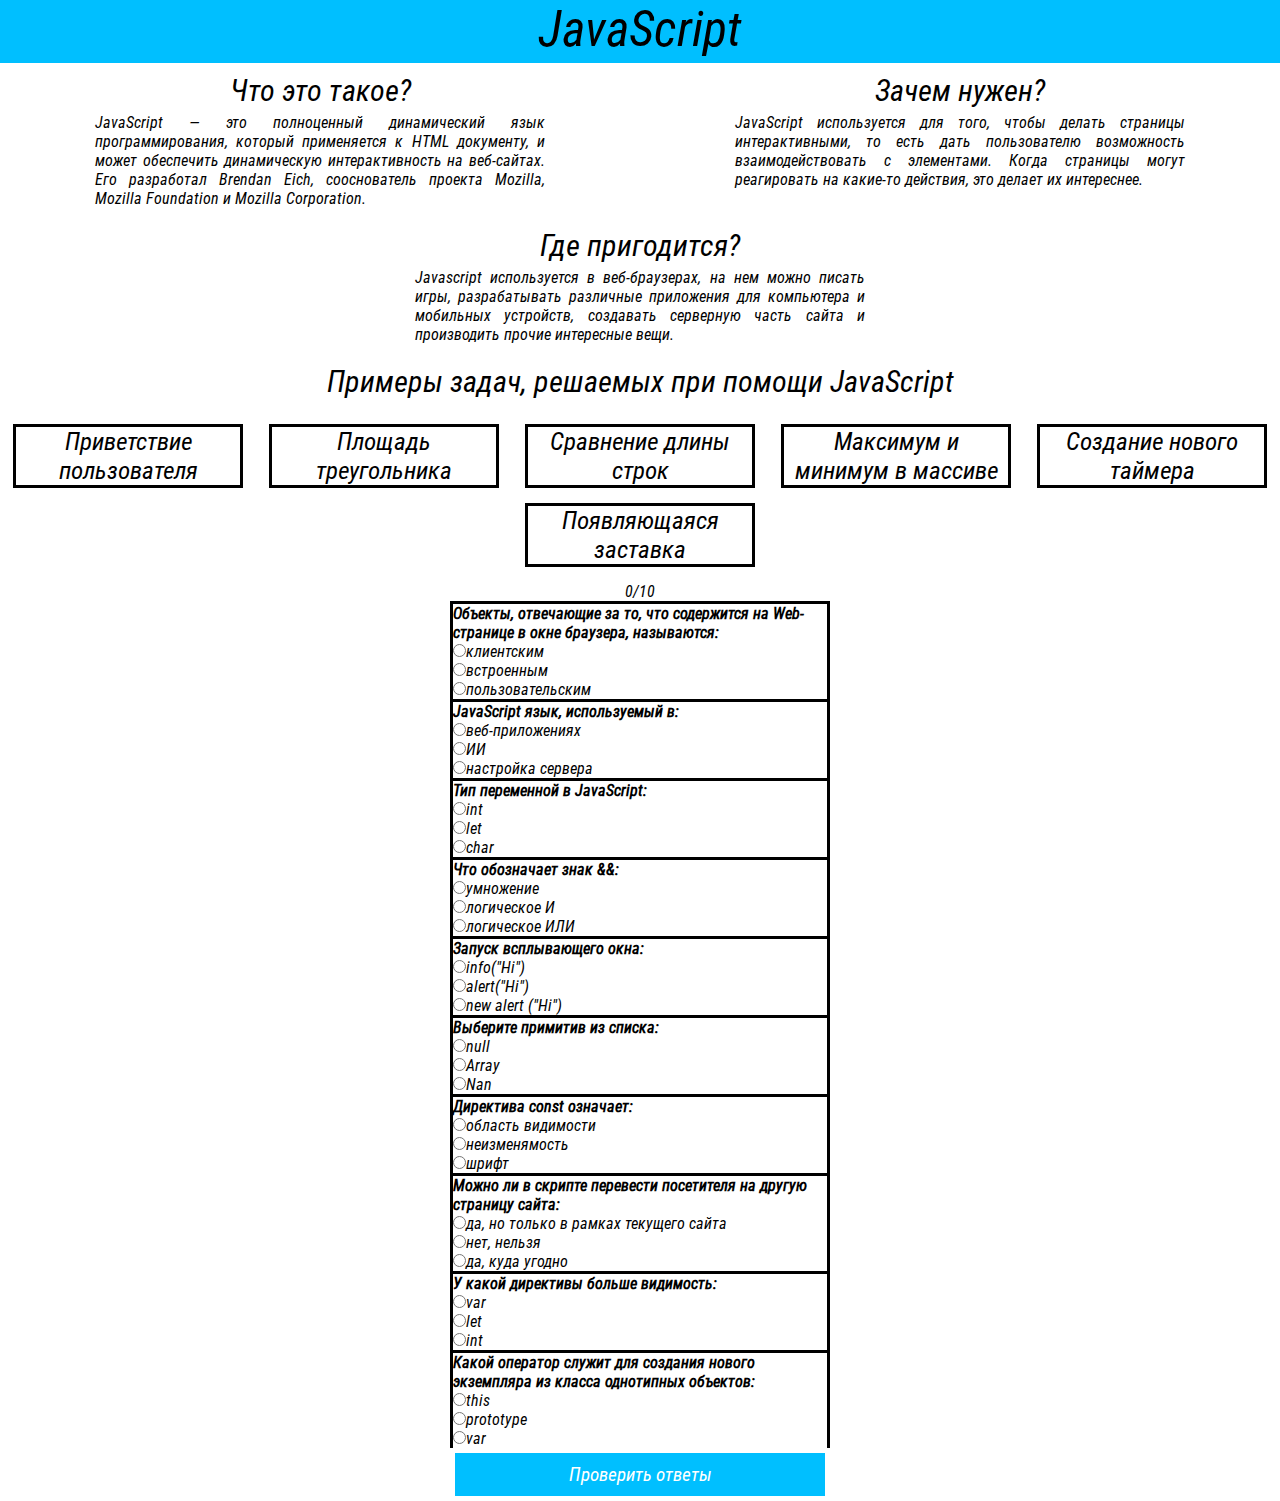
<file: Index.html>
<!DOCTYPE html>
<html lang="ru">
<head>
    <meta charset="UTF-8">
    <meta name="viewport"
          content="width=device-width, user-scalable=no, initial-scale=1.0, maximum-scale=1.0, minimum-scale=1.0">
    <meta http-equiv="X-UA-Compatible" content="ie=edge">
    <title>Document</title>
    <link type="text/css" rel="stylesheet" media="all" href="style.css" id="theme_css"/>
</head>
<body>
<div class="container">
    <div id="header-1">
        JavaScript
    </div>
    <div class="info">
        <div class="info-block" id="block1">
            <div class="subheader">
                Что это такое?
            </div>
            <div class="text">
                JavaScript — это полноценный динамический язык программирования, который применяется к HTML
                документу, и может обеспечить динамическую интерактивность на веб-сайтах. Его разработал Brendan Eich,
                сооснователь проекта Mozilla, Mozilla Foundation и Mozilla Corporation.
            </div>
        </div>
        <div class="info-block" id="block2">
            <div class="subheader">
                Зачем нужен?
            </div>
            <div class="text">
                JavaScript используется для того, чтобы делать страницы интерактивными, то есть дать пользователю
                возможность взаимодействовать с элементами. Когда страницы могут реагировать на какие-то действия, это
                делает их интереснее.
            </div>
        </div>
        <div class="info-block" id="block3">
            <div class="subheader">
                Где пригодится?
            </div>
            <div class="text">
                Javascript используется в веб-браузерах, на нем
                можно писать игры, разрабатывать различные приложения для компьютера и мобильных устройств, создавать
                серверную часть сайта и производить прочие интересные вещи.
            </div>
        </div>
    </div>
    <div id="header-2">
        Примеры задач, решаемых при помощи JavaScript
    </div>
    <div class="examples">
        <div class="ex" id="exC0">
            <div class="subheader-ex" onclick="openEx0()">
                Приветствие пользователя
            </div>
            <div class="text_but" id="ex0">
                <div class="text-ex">
                    prompt(), alert(), sessionStorage, trim() и while
                </div>
                <div class="button" onclick="example0()">
                    Запустить
                </div>
            </div>
        </div>
        <div class="ex" id="exC1">
            <div class="subheader-ex" onclick="openEx1()">
                Площадь треугольника
            </div>
            <div class="text_but" id="ex1">
                <div class="text-ex">
                    parseInt(), prompt(), alert() и другие
                </div>
                <div class="button" onclick="example1()">
                    Запустить
                </div>
            </div>
        </div>
        <div class="ex" id="exC2">
            <div class="subheader-ex" onclick="openEx2()">
                Сравнение длины строк
            </div>
            <div class="text_but" id="ex2">
                <div class="text-ex">
                    prompt(), alert(), parseInt() и другие
                </div>
                <div class="button" onclick="example2()">
                    Запустить
                </div>
            </div>
        </div>
        <div class="ex" id="exC3">
            <div class="subheader-ex" onclick="openEx3()">
                Максимум и минимум в массиве
            </div>
            <div class="text_but" id="ex3">
                <div class="text-ex">
                    prompt(), alert(), push(), pop(), max(), min(), isNaN и for
                </div>
                <div class="button" onclick="example3()">
                    Запустить
                </div>
            </div>
        </div>
        <div class="ex" id="exC4">
            <div class="subheader-ex" onclick="openEx4()">
                Создание нового таймера
            </div>
            <div class="text_but" id="ex4">
                <div class="text-ex">
                    Math.trunc(), setInterval(), clearInterval()
                </div>
                <div class="button" onclick="example4()">
                    Запустить
                </div>
            </div>
        </div>
        <div class="ex" id="exC5">
            <div class="subheader-ex" onclick="openEx5()">
                Появляющаяся заставка
            </div>
            <div class="text_but" id="ex5">
                <div class="text-ex">
                    sessionStorage, addEventListener()
                </div>
                <div class="button" onclick="example5()">
                    Запустить
                </div>
            </div>
        </div>
    </div>
    <div class="timer" id="timerID">
        <div id="timerLogic">
            <div class="timerButtons">
                <div id="set" onclick="setTimer()">Установить таймер</div>
            </div>
            <div class="timers">
                <div class="time" id="timeAll">0:0:0</div>
                <div class="time" id="timePass">0:0:0</div>
            </div>
            <div class="timerButtons">
                <div id="start" onclick="startTimer()">СТАРТ</div>
                <div id="stop" onclick="stopTimer()">СТОП</div>
            </div>
        </div>
    </div>
    <div class="tests">
        <div class="test">
            <div class="scoreTest" id="scoreTest">0/10</div>
            <div class="question">
                <div class="textQ">Объекты, отвечающие за то, что содержится на Web-странице в окне браузера,
                    называются:
                </div>
                <div class="answers" id="ans1"><input type="radio" id="corrAns1" name="q1" value="1"/>клиентским</div>
                <div class="answers" id="ans2"><input type="radio" name="q1"/>встроенным</div>
                <div class="answers" id="ans3"><input type="radio" name="q1"/>пользовательским</div>
            </div>

            <div class="question">
                <div class="textQ">JavaScript язык, используемый в:</div>
                <div class="answers" id="ans4"><input type="radio" id="corrAns2" name="q2" value="1"/>веб-приложениях
                </div>
                <div class="answers" id="ans5"><input type="radio" name="q2"/>ИИ</div>
                <div class="answers" id="ans6"><input type="radio" name="q2"/>настройка сервера</div>
            </div>

            <div class="question">
                <div class="textQ">Тип переменной в JavaScript:</div>
                <div class="answers"><input type="radio" name="q3"/>int</div>
                <div class="answers"><input type="radio" id="corrAns3" name="q3" value="1"/>let</div>
                <div class="answers"><input type="radio" name="q3"/>char</div>
            </div>

            <div class="question">
                <div class="textQ">Что обозначает знак &&:</div>
                <div class="answers"><input type="radio" name="q4"/>умножение</div>
                <div class="answers"><input type="radio" id="corrAns4" name="q4" value="1"/>логическое И</div>
                <div class="answers"><input type="radio" name="q4"/>логическое ИЛИ</div>
            </div>

            <div class="question">
                <div class="textQ">Запуск всплывающего окна:</div>
                <div class="answers"><input type="radio" name="q5"/>info("Hi")</div>
                <div class="answers"><input type="radio" id="corrAns5" name="q5" value="1"/>alert("Hi")</div>
                <div class="answers"><input type="radio" name="q5"/>new alert ("Hi")</div>
            </div>

            <div class="question">
                <div class="textQ">Выберите примитив из списка:</div>
                <div class="answers"><input type="radio" id="corrAns6" name="q6" value="1"/>null</div>
                <div class="answers"><input type="radio" name="q6"/>Array</div>
                <div class="answers"><input type="radio" name="q6"/>Nan</div>
            </div>

            <div class="question">
                <div class="textQ">Директива const означает:</div>
                <div class="answers"><input type="radio" name="q7"/>область видимости</div>
                <div class="answers"><input type="radio" id="corrAns7" name="q7" value="1"/>неизменямость</div>
                <div class="answers"><input type="radio" name="q7"/>шрифт</div>
            </div>

            <div class="question">
                <div class="textQ">Можно ли в скрипте перевести посетителя на другую страницу сайта:</div>
                <div class="answers"><input type="radio" name="q8"/>да, но только в рамках текущего сайта</div>
                <div class="answers"><input type="radio" name="q8"/>нет, нельзя</div>
                <div class="answers"><input type="radio" id="corrAns8" name="q8" value="1"/>да, куда угодно</div>
            </div>

            <div class="question">
                <div class="textQ">У какой директивы больше видимость:</div>
                <div class="answers"><input type="radio" id="corrAns9" name="q9" value="1"/>var</div>
                <div class="answers"><input type="radio" name="q9"/>let</div>
                <div class="answers"><input type="radio" name="q9"/>int</div>
            </div>

            <div class="question">
                <div class="textQ">Какой оператор служит для создания нового экземпляра из класса однотипных объектов:
                </div>
                <div class="answers"><input type="radio" name="q10"/>this</div>
                <div class="answers"><input type="radio" id="corrAns10" name="q10" value="1"/>prototype</div>
                <div class="answers"><input type="radio" name="q10"/>var</div>
            </div>
            <div class="buttonTest" onclick="checkTest()">Проверить ответы</div>
        </div>

    </div>
    <div class="screensaver" id="screensaver">
        <div id="userName"></div>
        <div id="currentDate"></div>
    </div>

</div>

<script src="script.js"></script>
</body>
</html>
</file>
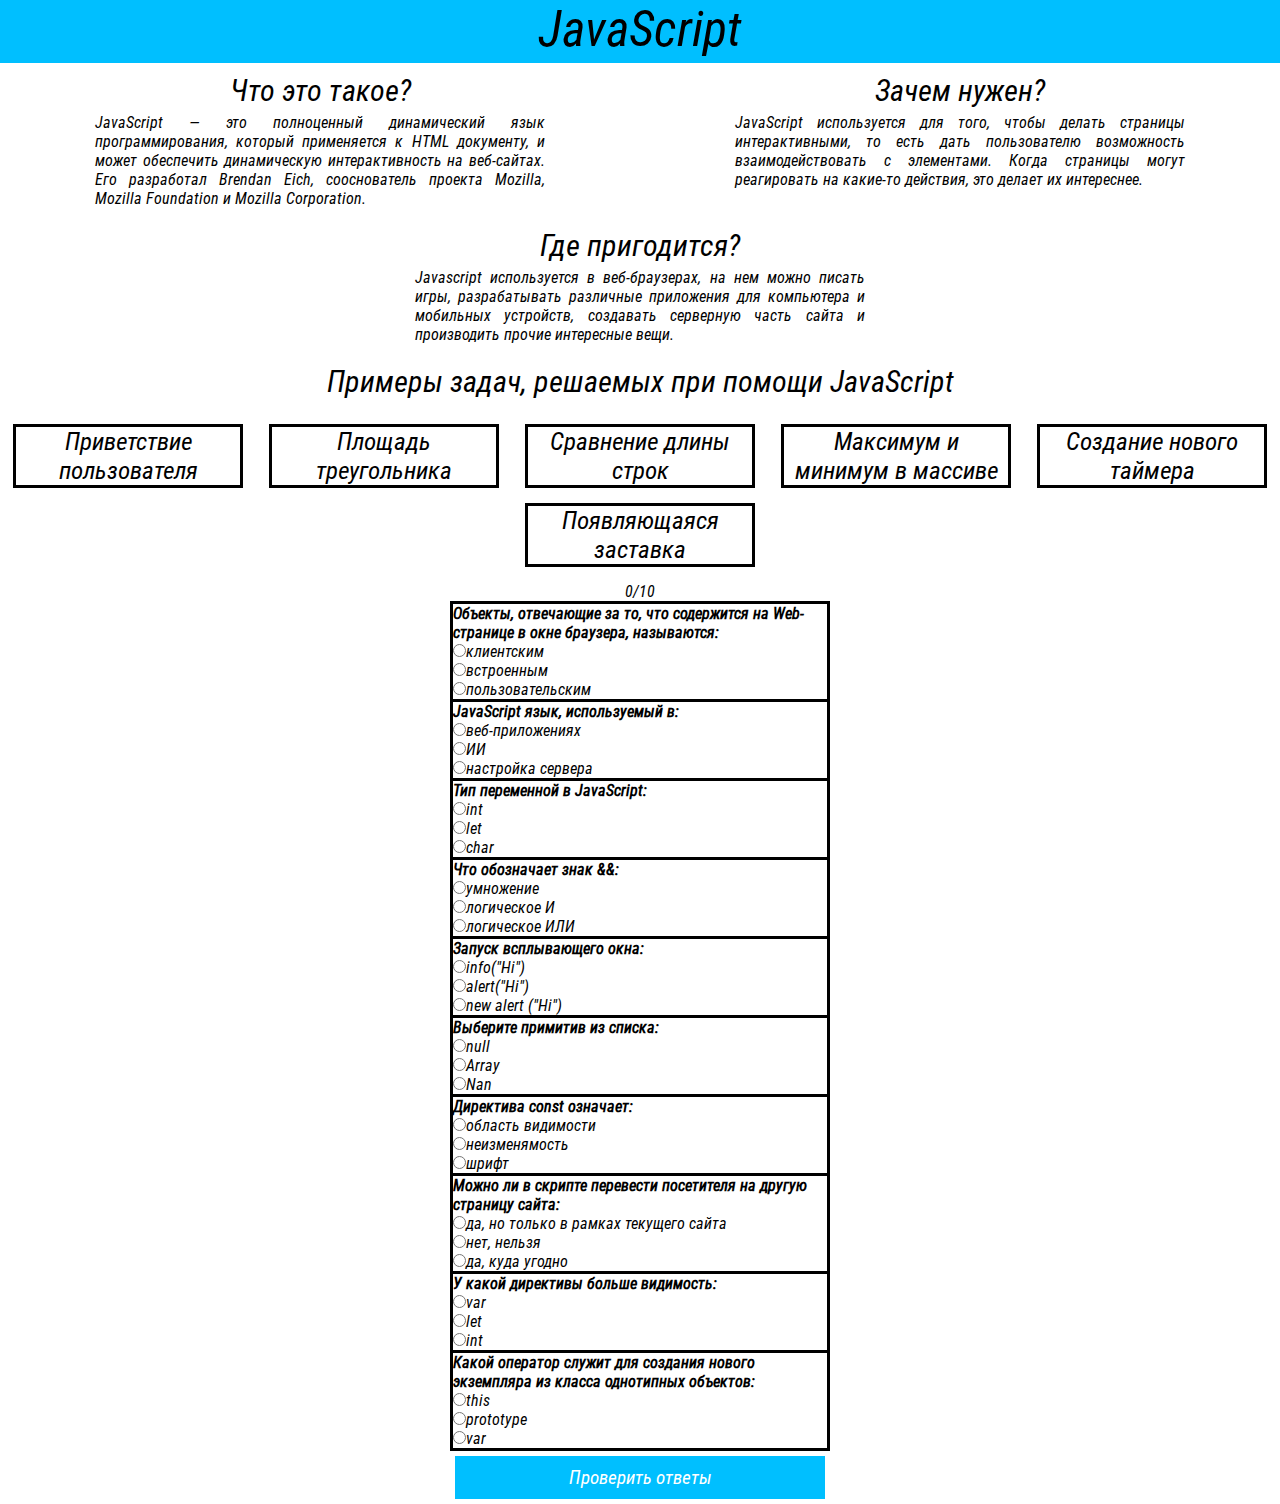
<file: index.html>
<!DOCTYPE html>
<html lang="ru">
<head>
    <meta charset="UTF-8">
    <meta name="viewport"
          content="width=device-width, user-scalable=no, initial-scale=1.0, maximum-scale=1.0, minimum-scale=1.0">
    <meta http-equiv="X-UA-Compatible" content="ie=edge">
    <title>Document</title>
    <link type="text/css" rel="stylesheet" media="all" href="style.css" id="theme_css"/>
</head>
<body>
<div class="container">
    <div id="header-1">
        JavaScript
    </div>
    <div class="info">
        <div class="info-block" id="block1">
            <div class="subheader">
                Что это такое?
            </div>
            <div class="text">
                JavaScript — это полноценный динамический язык программирования, который применяется к HTML
                документу, и может обеспечить динамическую интерактивность на веб-сайтах. Его разработал Brendan Eich,
                сооснователь проекта Mozilla, Mozilla Foundation и Mozilla Corporation.
            </div>
        </div>
        <div class="info-block" id="block2">
            <div class="subheader">
                Зачем нужен?
            </div>
            <div class="text">
                JavaScript используется для того, чтобы делать страницы интерактивными, то есть дать пользователю
                возможность взаимодействовать с элементами. Когда страницы могут реагировать на какие-то действия, это
                делает их интереснее.
            </div>
        </div>
        <div class="info-block" id="block3">
            <div class="subheader">
                Где пригодится?
            </div>
            <div class="text">
                Javascript используется в веб-браузерах, на нем
                можно писать игры, разрабатывать различные приложения для компьютера и мобильных устройств, создавать
                серверную часть сайта и производить прочие интересные вещи.
            </div>
        </div>
    </div>
    <div id="header-2">
        Примеры задач, решаемых при помощи JavaScript
    </div>
    <div class="examples">
        <div class="ex" id="exC0">
            <div class="subheader-ex" onclick="openEx0()">
                Приветствие пользователя
            </div>
            <div class="text_but" id="ex0">
                <div class="text-ex">
                    prompt(), alert(), sessionStorage, trim() и while
                </div>
                <div class="button" onclick="example0()">
                    Запустить
                </div>
            </div>
        </div>
        <div class="ex" id="exC1">
            <div class="subheader-ex" onclick="openEx1()">
                Площадь треугольника
            </div>
            <div class="text_but" id="ex1">
                <div class="text-ex">
                    parseInt(), prompt(), alert() и другие
                </div>
                <div class="button" onclick="example1()">
                    Запустить
                </div>
            </div>
        </div>
        <div class="ex" id="exC2">
            <div class="subheader-ex" onclick="openEx2()">
                Сравнение длины строк
            </div>
            <div class="text_but" id="ex2">
                <div class="text-ex">
                    prompt(), alert(), parseInt() и другие
                </div>
                <div class="button" onclick="example2()">
                    Запустить
                </div>
            </div>
        </div>
        <div class="ex" id="exC3">
            <div class="subheader-ex" onclick="openEx3()">
                Максимум и минимум в массиве
            </div>
            <div class="text_but" id="ex3">
                <div class="text-ex">
                    prompt(), alert(), push(), pop(), max(), min(), isNaN и for
                </div>
                <div class="button" onclick="example3()">
                    Запустить
                </div>
            </div>
        </div>
        <div class="ex" id="exC4">
            <div class="subheader-ex" onclick="openEx4()">
                Создание нового таймера
            </div>
            <div class="text_but" id="ex4">
                <div class="text-ex">
                    Math.trunc(), setInterval(), clearInterval()
                </div>
                <div class="button" onclick="example4()">
                    Запустить
                </div>
            </div>
        </div>
        <div class="ex" id="exC5">
            <div class="subheader-ex" onclick="openEx5()">
                Появляющаяся заставка
            </div>
            <div class="text_but" id="ex5">
                <div class="text-ex">
                    sessionStorage, addEventListener()
                </div>
                <div class="button" onclick="example5()">
                    Запустить
                </div>
            </div>
        </div>
    </div>
    <div class="timer" id="timerID">
        <div id="timerLogic">
            <div class="timerButtons">
                <div id="set" onclick="setTimer()">Установить таймер</div>
            </div>
            <div class="timers">
                <div class="time" id="timeAll">0:0:0</div>
                <div class="time" id="timePass">0:0:0</div>
            </div>
            <div class="timerButtons">
                <div id="start" onclick="startTimer()">СТАРТ</div>
                <div id="stop" onclick="stopTimer()">СТОП</div>
            </div>
        </div>
    </div>
    <div class="tests">
        <div class="test">
            <div class="scoreTest" id="scoreTest">0/10</div>
            <div class="question">
                <div class="textQ">Объекты, отвечающие за то, что содержится на Web-странице в окне браузера,
                    называются:
                </div>
                <div class="answers" id="ans1"><input type="radio" id="corrAns1" name="q1" value="1"/>клиентским</div>
                <div class="answers" id="ans2"><input type="radio" name="q1"/>встроенным</div>
                <div class="answers" id="ans3"><input type="radio" name="q1"/>пользовательским</div>
            </div>

            <div class="question">
                <div class="textQ">JavaScript язык, используемый в:</div>
                <div class="answers" id="ans4"><input type="radio" id="corrAns2" name="q2" value="1"/>веб-приложениях
                </div>
                <div class="answers" id="ans5"><input type="radio" name="q2"/>ИИ</div>
                <div class="answers" id="ans6"><input type="radio" name="q2"/>настройка сервера</div>
            </div>

            <div class="question">
                <div class="textQ">Тип переменной в JavaScript:</div>
                <div class="answers"><input type="radio" name="q3"/>int</div>
                <div class="answers"><input type="radio" id="corrAns3" name="q3" value="1"/>let</div>
                <div class="answers"><input type="radio" name="q3"/>char</div>
            </div>

            <div class="question">
                <div class="textQ">Что обозначает знак &&:</div>
                <div class="answers"><input type="radio" name="q4"/>умножение</div>
                <div class="answers"><input type="radio" id="corrAns4" name="q4" value="1"/>логическое И</div>
                <div class="answers"><input type="radio" name="q4"/>логическое ИЛИ</div>
            </div>

            <div class="question">
                <div class="textQ">Запуск всплывающего окна:</div>
                <div class="answers"><input type="radio" name="q5"/>info("Hi")</div>
                <div class="answers"><input type="radio" id="corrAns5" name="q5" value="1"/>alert("Hi")</div>
                <div class="answers"><input type="radio" name="q5"/>new alert ("Hi")</div>
            </div>

            <div class="question">
                <div class="textQ">Выберите примитив из списка:</div>
                <div class="answers"><input type="radio" id="corrAns6" name="q6" value="1"/>null</div>
                <div class="answers"><input type="radio" name="q6"/>Array</div>
                <div class="answers"><input type="radio" name="q6"/>Nan</div>
            </div>

            <div class="question">
                <div class="textQ">Директива const означает:</div>
                <div class="answers"><input type="radio" name="q7"/>область видимости</div>
                <div class="answers"><input type="radio" id="corrAns7" name="q7" value="1"/>неизменямость</div>
                <div class="answers"><input type="radio" name="q7"/>шрифт</div>
            </div>

            <div class="question">
                <div class="textQ">Можно ли в скрипте перевести посетителя на другую страницу сайта:</div>
                <div class="answers"><input type="radio" name="q8"/>да, но только в рамках текущего сайта</div>
                <div class="answers"><input type="radio" name="q8"/>нет, нельзя</div>
                <div class="answers"><input type="radio" id="corrAns8" name="q8" value="1"/>да, куда угодно</div>
            </div>

            <div class="question">
                <div class="textQ">У какой директивы больше видимость:</div>
                <div class="answers"><input type="radio" id="corrAns9" name="q9" value="1"/>var</div>
                <div class="answers"><input type="radio" name="q9"/>let</div>
                <div class="answers"><input type="radio" name="q9"/>int</div>
            </div>

            <div class="question" id="lastQuestion">
                <div class="textQ">Какой оператор служит для создания нового экземпляра из класса однотипных объектов:
                </div>
                <div class="answers"><input type="radio" name="q10"/>this</div>
                <div class="answers"><input type="radio" id="corrAns10" name="q10" value="1"/>prototype</div>
                <div class="answers"><input type="radio" name="q10"/>var</div>
            </div>
            <div class="buttonTest" onclick="checkTest()">Проверить ответы</div>
        </div>

    </div>
    <div class="screensaver" id="screensaver">
        <div id="userName"></div>
        <div id="currentDate"></div>
    </div>

</div>

<script src="script.js"></script>
</body>
</html>
</file>
<file: style.css>
* {
    box-sizing: border-box;
    padding: 0;
    margin: 0;
    font-family: RobotoCondensed;
}

.container {
    overflow: hidden;
}

#header-1 {
    display: flex;
    background-color: deepskyblue;
    font-size: 50px;
    padding-bottom: 5px;
    justify-content: center;
}

.info {
    display: flex;
    flex-wrap: wrap;
    justify-content: space-around;
}

.info-block {
    margin: 10px 20px 10px 20px;
    width: 450px;
}

.subheader {
    text-align: center;
    font-size: 30px;
    padding-bottom: 5px;
}

.text {
    text-align: justify;
}

#header-2 {
    text-align: center;
    font-size: 30px;
    padding-top: 10px;
    padding-bottom: 25px;
}

.examples {
    display: flex;
    flex-wrap: wrap;
    justify-content: space-around;
}

.subheader-ex {
    text-align: center;
    font-size: 25px;
    border: solid;
}

.subheader-ex:hover {
    text-decoration: underline;
    background-color: coral;
    cursor: pointer;
}

.ex {
    width: 230px;
    margin-bottom: 15px;
    border: none;
}

.text_but {
    display: none;
    flex-direction: column;
    justify-content: space-around;
}

.text-ex {
    text-align: center;
    margin: 5px 5px 5px 5px;
}

.button {
    background-color: deepskyblue;
    color: white;
    padding: 10px 32px;
    text-align: center;
    font-size: 19px;
    margin: 5px 5px 5px 5px;
    text-decoration: none;
}

.button:hover {
    text-decoration: underline;
    background-color: coral;
    cursor: pointer;
}
.timer {
    display: none;
    font-size: 20px;
    justify-content: center;
}

.timers {
    display: flex;
    flex-direction: column;
    justify-content: center;
}
.timerButtons {
    display: flex;
}

.time {
    font-size: 45px;
    text-align: center;
}
#start, #stop, #set {
    color: black;
    padding: 10px 32px;
    font-size: 25px;
    border: solid;
    text-align: center;
}
#start:hover,
#stop:hover,
#set {
    cursor: pointer;
}
.tests {
    display: flex;
    justify-content: center;
}
.test {
    display: flex;
    flex-direction: column;
    justify-self: center;
}
.question {
    width: 380px;
    border-top: solid;
    border-left: solid;
    border-right: solid;
}
#lastQuestion {
    border-bottom: solid;
}

.textQ {
    font-weight: bold;
}

.scoreTest {
    align-self: center;
}

.buttonTest {
    background-color: deepskyblue;
    color: white;
    padding: 10px 32px;
    text-align: center;
    font-size: 19px;
    margin: 5px 5px 5px 5px;
    text-decoration: none;
}

.screensaver {
    display: none;
    position: absolute;
    top: 0px;
    width: 100%;
    height: 100%;
    background-image: url("src/img/JS.jpg");
    text-align: center;
    font-size: 200px;
}

#userName {
    margin-top: 100px;
    color: white;
}

#currentDate {
    color: white;
}

#corrAns {
    background-color: white;
}


@font-face {
    font-family: "RobotoCondensed";
    src: url("src/fonts/RobotoCondensed-Italic.ttf");
}
</file>
